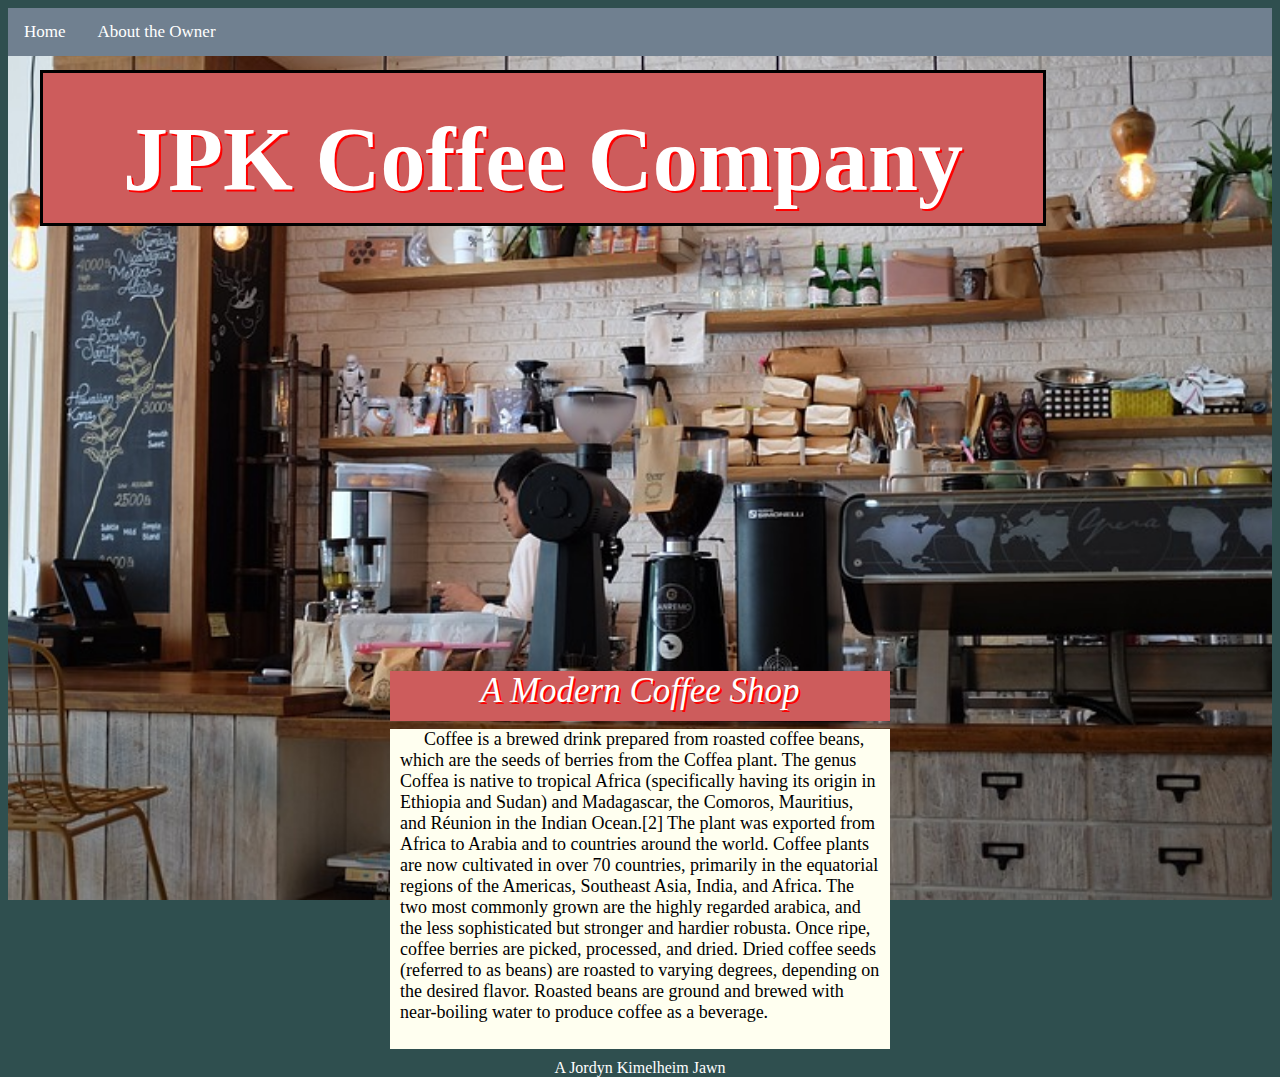
<file: index.html>
<!DOCTYPE html>
<html>
<head>
	<link rel="stylesheet" type="text/css" href= "index.css">
	<meta name="viewport" content="width=device-width, initial-scale=1.0">

	<title>JPK Coffee Company</title>
</head>
<body>


<div class="navbar" id="mynavbar">
  		<a href="index.html" class="active">Home</a>
  		<a href="about/index.html">About the Owner</a>
</div>
	


<div class = photo>
	<div class = "wrapper">
		<div id = 'header'>
		<h1> JPK Coffee Company</h1>
		</div>
	</div>
	<div class = 'wrapper2'>
		<div id = 'header2'>
			A Modern Coffee Shop 
		</div>
	<div class = 'wrapper3'>
	
		<div id = 'text'>
		<p> 	Coffee is a brewed drink prepared from roasted coffee beans, which are the seeds of berries from the Coffea plant. The genus Coffea is native to tropical Africa (specifically having its origin in Ethiopia and Sudan) and Madagascar, the Comoros, Mauritius, and Réunion in the Indian Ocean.[2] The plant was exported from Africa to Arabia and to countries around the world. Coffee plants are now cultivated in over 70 countries, primarily in the equatorial regions of the Americas, Southeast Asia, India, and Africa. The two most commonly grown are the highly regarded arabica, and the less sophisticated but stronger and hardier robusta. Once ripe, coffee berries are picked, processed, and dried. Dried coffee seeds (referred to as beans) are roasted to varying degrees, depending on the desired flavor. Roasted beans are ground and brewed with near-boiling water to produce coffee as a beverage.</p>

		</div>

	</div>
	<div class="endtext"> A Jordyn Kimelheim Jawn </div>
</div>




<div id = "modal">
	<div id = "close"> X
	</div>
	<div id = "thanks"> 
		<h2>Thanks!</h2>
		<p> We'll be in touch soon.</p>
	</div>
	<div id = "modaltext">
		Hey you! Do you like coffee? Sign up for our email list to learn more about JPK Coffee Company:
		<input type = text, id = "email">
		<input type = "submit", id='submit'>
	</div>
</div>




<script type="text/javascript" src ="index.js">
</script>

</body>
</html>
</file>
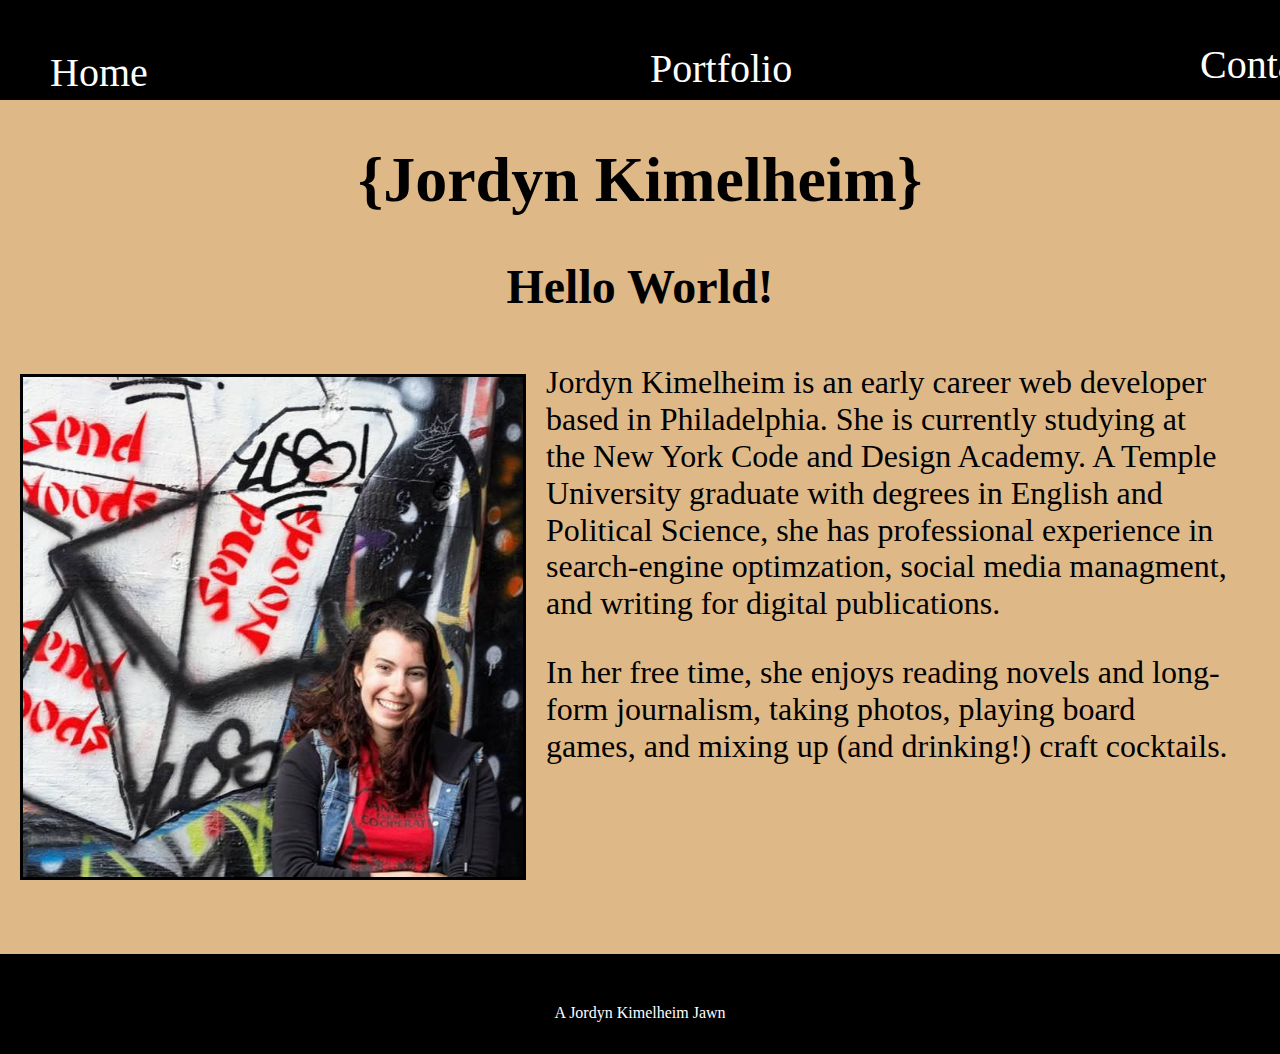
<file: about/index.html>
<!-- Hi Jeremy (or whoever is grading this)-->

<!DOCTYPE html>
<html>
<head>
	<title>My Website </title>
	<link rel="stylesheet" type="text/css" href="normalize.css">
	<link rel="stylesheet" type="text/css" href="index.css">
	 <meta name="viewport" content="width=device-width, initial-scale=1.0">
</head>

<body>

<div class="box">
	<div class="nav" id="link1">
 			<a href="index.htmL"> Home </a>
 	</div>
 	<div class= "nav" id ="link2">
 		<a href="portfolio.html"> Portfolio </a>
	</div>
	<div class = "nav" id="link3">
  		<a href= "contact.html"> Contact </a>
	</div>
</div>

<div class= "header">
	<header>
		<h1> {Jordyn Kimelheim}</h1>
		<h2> Hello World!</h2>
	</header>
</div>

<div class="photo"></div>

<div class="bio">
	<p>	Jordyn Kimelheim is an early career web developer based in Philadelphia. She is currently studying at the New York Code and Design Academy. A Temple University graduate with degrees in English and Political Science, she has professional experience in search-engine optimzation, social media managment, and writing for digital publications.</p>

	<p>	In her free time, she enjoys reading novels and long-form journalism, taking photos, playing board games, and mixing up (and drinking!) craft cocktails. </p>
</div>

<div class="footer">
<div class="endtext"> A Jordyn Kimelheim Jawn </div>
</div>

</body>

</html>
</file>
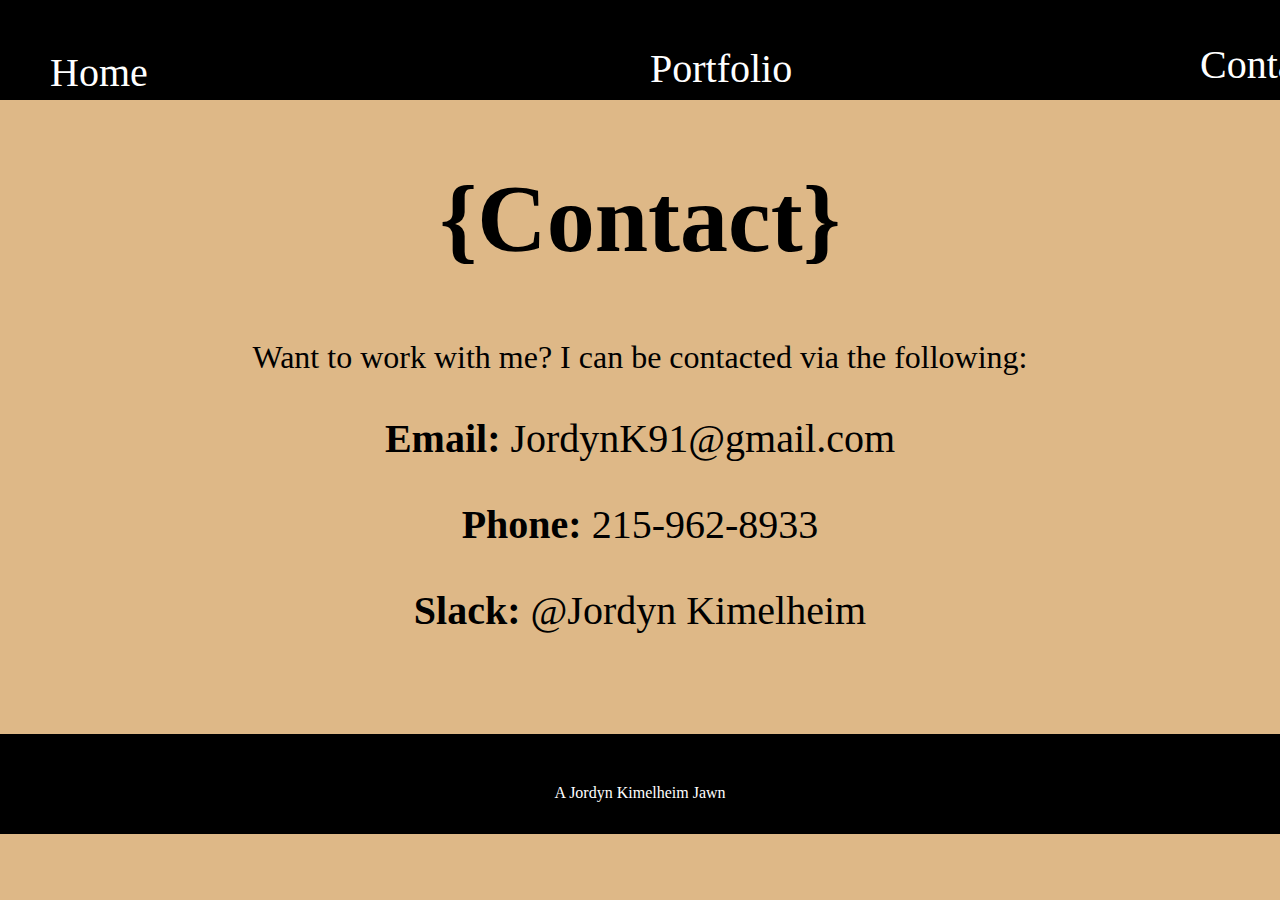
<file: about/contact.html>
<!DOCTYPE html>
<html>
<head>
	<link rel="stylesheet" type="text/css" href="normalize.css">
	<link rel="stylesheet" type="text/css" href="contact.css">
	<meta name="viewport" content="width=device-width, initial-scale=1.0">
	<title>Contact</title>

</head>

<body>

<div class="box">
	<div class="nav" id="link1">
 			<a href="index.htmL"> Home </a>
 	</div>
 	<div class= "nav" id ="link2">
 		<a href="portfolio.html"> Portfolio </a>
	</div>
	<div class = "nav" id="link3">
  		<a href= "contact.html"> Contact </a>
	</div>
</div>

<div class= "header">
	<header>
		<h1> {Contact}</h1>
	</header>

</div>

<div class = "text">
	<p> Want to work with me? I can be contacted via the following:</p>
</div>

<div class = "list">
	<p><strong>Email:</strong> JordynK91@gmail.com</p>
	<p><strong>Phone:</strong> 215-962-8933</p>
	<p> <strong>Slack:</strong> @Jordyn Kimelheim </p>
</div>

<div class="footer">
	<div class="endtext"> A Jordyn Kimelheim Jawn </div>
</div>


</body>
</html>
</file>
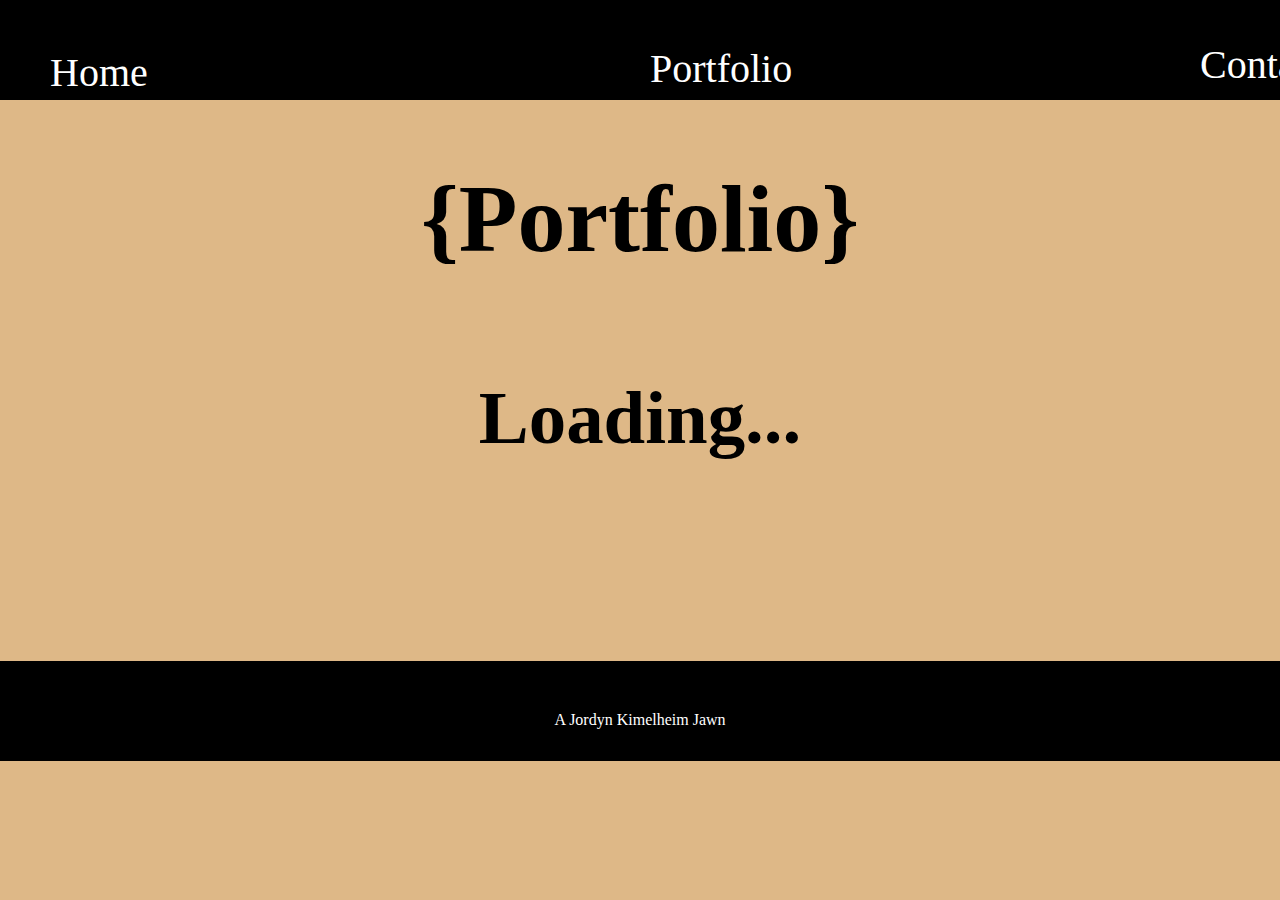
<file: about/portfolio.html>
<!DOCTYPE html>
<html>
<head>
	<link rel="stylesheet" type="text/css" href="normalize.css">
	<link rel="stylesheet" type="text/css" href="portfolio.css">
	<meta name="viewport" content="width=device-width, initial-scale=1.0">
	<title>Portfolio</title>

</head>

<body>

	<div class="box">
		<div class="nav" id="link1"> 
			<a href="index.htmL"> Home </a>
 		</div>
 		<div class= "nav" id ="link2">
 			<a href="portfolio.html"> Portfolio </a>
		</div>
		<div class = "nav" id="link3">
  			<a href= "contact.html"> Contact </a>
		</div>
	</div>
	
	<div class= "header">
		<header>
		<h1> {Portfolio}</h1>
		</header>
	</div>

	<div class = "text">
		<h3> Loading...</h3>
	</div>

<div class="footer">
	<div class="endtext"> A Jordyn Kimelheim Jawn 
	</div>
</div>

</body>
</html>
</file>
<file: index.css>
body {background-color: darkslategrey;
		}

.navbar {
    background-color: slategrey;
    overflow: hidden;
 }

 .navbar a {
    float: left;
    display: block;
    color: white;
    text-align: center;
    padding: 14px 16px;
    text-decoration: none;
    font-size: 17px;

 }

 .navbar a:hover {
    background-color: lightgrey;
    color: black;
 }


#modal {width: 500px;
		height: 250px;
		border: solid;
		display: none;
		margin: 0 auto;
		background-color: rosybrown;
    	position: fixed;
    	bottom: 40px;
    	left: 200px;
	}
		


#close {width: 20px;
		height: 20px;
		border: solid;
		background-color: grey;
	}


.wrapper {width: 1000px;
		height: 150px;
		border: solid;
		margin: auto;
		position: fixed;
		left: 40px;
		top: 70px;
    	background-color: indianred;
	}

#header {font-family: "garamond", serif;
		font-size: 45px;
		margin: 0px auto;
		text-align: center;
		position: relative;
		bottom: 25px;
		color: white;
		text-shadow: 2px 2px #ff0000
	}

.photo {
	background-image: url("coffeeshop.jpg");
	height: 1000px;
	background-attachment: fixed;
    background-position: center;
    background-repeat: no-repeat;
    background-size: cover;
	}

.wrapper2{width: 500px;
		height: 50px;
		background-color: indianred;
		margin: 0 auto;
		position: relative;
		top: 615px;
	}

#header2{
		font-size: 35px;
		margin: 0 auto;
		text-align: center;
		color: white;
		font-family: "garamond", serif;
		font-style: italic;
		text-shadow: 2px 2px #ff0000
	}

.wrapper3{
		width: 500px;
		height: 320px;
		background-color: ivory;
		margin: 0 auto;
	}

#text{font-size: 18px;
		margin: 10px;
		color: black;
		font-family: 'garamond', serif;
		text-indent: 5%;
	}

#modaltext {font-size: 30px;
			text-align: center;
			margin: 5px;
			font-family: 'garamond'serif;
	}

#submit {width: 80px;
		height: 20px;
	}

#thanks {display: none;
		font-size: 25px;
		font-family: 'garamond', serif;
		text-align: center;
	}


.endtext {color: white;
		text-align: center;
		position: relative;
		top: 10px;
}


@media all and (max-width: 992px) {
.navbar {
    background-color: slategrey;
    overflow: hidden;
 }

 .navbar a {
    float: left;
    display: block;
    color: white;
    text-align: center;
    padding: 14px 16px;
    text-decoration: none;
    font-size: 17px;

 }

 .navbar a:hover {
    background-color: lightgrey;
    color: black;
 }


#modal {width: 500px;
		height: 250px;
		border: solid;
		display: none;
		margin: 0 auto;
    	position: fixed;
    	bottom: 40px;
    	left: 200px;
	}
		


#close {width: 20px;
		height: 20px;
		border: solid;
		background-color: grey;
	}


.wrapper {width: 1000px;
		height: 150px;
		border: solid;
		margin: auto;
		position: fixed;
    	background-color: indianred;
	}

#header {font-family: "garamond", serif;
		font-size: 45px;
		margin: 0px auto;
		text-align: center;
		position: relative;
		bottom: 25px;
		color: white;
	}

.photo {
	background-image: url("coffeeshop.jpg");
	height: 1000px;
	background-attachment: fixed;
    background-position: center;
    background-repeat: no-repeat;
    background-size: cover;
	}

.wrapper2{width: 500px;
		height: 50px;
		background-color: indianred;
		margin: 0 auto;
		position: relative;
		top: 615px;
	}

#header2{
		font-size: 35px;
		margin: 0 auto;
		text-align: center;
		color: white;
		font-family: "garamond", serif;
		font-style: italic;
	}

.wrapper3{
		width: 500px;
		height: 320px;
		background-color: ivory;
		margin: 0 auto;
	}

#text{font-size: 18px;
		margin: 0px auto;
		color: black;
		font-family: 'garamond', serif;
	}

#modaltext {font-size: 30px;
			text-align: center;
			margin: 5px;
			font-family: 'garamond'serif;
	}

#submit {width: 80px;
		height: 20px;
	}

#thanks {display: none;
		font-size: 25px;
		font-family: 'garamond', serif;
		text-align: center;
	}

}



@media all and (min-width: 481px) and (max-width: 768px){
	.navbar {
    background-color: slategrey;
    overflow: hidden;
 }

 .navbar a {
    float: left;
    display: block;
    color: white;
    text-align: center;
    padding: 14px 16px;
    text-decoration: none;
    font-size: 17px;

 }

 .navbar a:hover {
    background-color: lightgrey;
    color: black;
 }


#modal {width: 250px;
		height: 250px;
		border: solid;
		display: none;
		margin: 0 auto;
    	position: fixed;
    	bottom: 40px;
    	left: 200px;
	}
		


#close {width: 20px;
		height: 20px;
		border: solid;
		background-color: grey;
	}


.wrapper {width: 650px;
		height: 250px;
		border: solid;
		margin: auto;
		position: fixed;
    	background-color: indianred;
	}

#header {font-family: "garamond", serif;
		font-size: 45px;
		margin: 0px auto;
		text-align: center;
		position: relative;
		bottom: 25px;
		color: white;
	}

.photo {
	background-image: url("coffeeshop.jpg");
	height: 1000px;
	background-attachment: fixed;
    background-position: center;
    background-repeat: no-repeat;
    background-size: cover;
	}

.wrapper2{width: 500px;
		height: 50px;
		background-color: indianred;
		margin: 0 auto;
		position: relative;
		top: 615px;
	}

#header2{
		font-size: 35px;
		margin: 0 auto;
		text-align: center;
		color: white;
		font-family: "garamond", serif;
		font-style: italic;
	}

.wrapper3{
		width: 500px;
		height: 320px;
		background-color: ivory;
		margin: 0 auto;
	}

#text{font-size: 18px;
		margin: 0px auto;
		color: black;
		font-family: 'garamond', serif;
	}

#modaltext {font-size: 25px;
			text-align: center;
			margin: 5px;
			font-family: 'garamond'serif;
	}

#submit {width: 80px;
		height: 20px;
	}

#thanks {display: none;
		font-size: 25px;
		font-family: 'garamond', serif;
		text-align: center;
	}

}

@media all and (max-width: 480px) {
	.navbar {
    background-color: slategrey;
    overflow: hidden;
 }

 .navbar a {
    float: left;
    display: block;
    color: white;
    text-align: center;
    padding: 14px 16px;
    text-decoration: none;
    font-size: 17px;

 }

 .navbar a:hover {
    background-color: lightgrey;
    color: black;
 }


#modal {width: 250px;
		height: 250px;
		border: solid;
		display: none;
		margin: 0 auto;
		background-color: rosybrown;
    	position: fixed;
    	bottom: 40px;
    	left: 50px;
	}
		

#close {width: 20px;
		height: 20px;
		border: solid;
		background-color: grey;
	}


.wrapper {width: 0px;
		height: 0px;
		margin: auto;
		border-style: solid;
		position: static;
	}

#header {font-family: "garamond", serif;
		font-size: 40px;
		margin: 0px auto;
		text-align: center;
		position: relative;
		bottom: 25px;
		right: 150px;
		color: white;
		text-shadow: 2px 2px #ff0000
	}

.photo {
	background-image: url("coffeeshop.jpg");
	height: 800px;
	background-attachment: fixed;
    background-position: center;
    background-repeat: no-repeat;
    background-size: cover;
	}

.wrapper2{width: 250px;
		height: 40px;
		background-color: indianred;
		left: 40px;
		position: relative;
		top: 400px;

		
	}

#header2{
		font-size: 25px;
		margin: 0 auto;
		text-align: center;
		color: white;
		font-family: "garamond", serif;
		font-style: italic;
	}

.wrapper3{
		width: 350px;
		height: 300px;
		text-align: center;
		background-color: indianred;
		margin-top: 30px;
		position: relative;
		right:90px;
	}
		

#text{font-size: 15px;
		margin: 5px auto;
		color: black;
		font-family: 'garamond', serif;

	}

#modaltext {font-size: 20px;
			text-align: center;
			margin: 5px;
			font-family: 'garamond'serif;
	}

#submit {width: 80px;
		height: 20px;
	}

#thanks {display: none;
		font-size: 25px;
		font-family: 'garamond', serif;
		text-align: center;
	}


}
</file>
<file: about/index.css>
body {font-family: georgia, serif;
	background-color: #DEB887;}

.header {position: relative;
		text-align: center;
		font-size: 200%;
		}

.box {width: 100%;
		height: 100px;
		background-color: black;
		margin: 0;
		padding: 0;
	}

.bio {text-align: left;
	font-size: 200%;
	font-kerning: 80%;
	margin-right:50px;
	margin-left: 50px;
	position: relative;
	top: 10px;
	}
				
.nav a {text-decoration: none;
		font-size: 40px;
		color: white;
		}
 
 .nav a:hover {color: blue;}

#link1 a {position: relative;
		top: 50px;
		left: 50px;
		}

#link2 a {position: relative;
		left: 650px;
		}

 #link3 a {position:relative;
 		left: 1200px;
 		bottom:50px;
 		}

.photo {background-image:url('photo.jpg');
		width: 500px;
		height: 500px;
		margin: 20px;
		border: solid;
		background-size: 100% 100%;
		float: left;
		}

.footer {
	width: 100%;
	height: 100px;
	background-color: black;
	margin-top: 200px;
}

.endtext {color: white;
		text-align: center;
		position: relative;
		top: 50px;}

@media all and (max-width: 992px) {

.header {position: relative;
		text-align: center;
		font-size: 200%;
}

.box {width: 100%;
		height: 100px;
		background-color: black;
		margin: 0;
		padding: 0;
}

.bio{text-align: left;
	font-size: 200%;
	font-kerning: 80%;
	margin-right:50px;
	margin-left: 50px;
	position: relative;
	top: 10px;
	}
				
.nav a {text-decoration: none;
		font-size: 40px;
		color: white;
		}
 
 .nav a:hover {color: blue;
 		}

#link1 a {position: relative;
		top: 50px;
		left: 50px;
		}

#link2 a {position: relative;
		left: 400px;
		}

 #link3 a {position:relative;
 		left: 800px;
 		bottom:50px;
 		}


.photo {background-image:url('photo.jpg');
		width: 500px;
		height: 500px;
		margin: 20px;
		border: solid;
		background-size: 100% 100%;
		float: left;
		}

}


@media all and (max-width: 480px) {

.header {
		text-align: center;
		font-size: 120%;
		position: relative;
		margin-top: 35px;
	}


.bio {text-align: center;
	font-size: 100%;
	font-kerning: 80%;
	margin-right:10px;
	margin-left: 10px;
	float: right;
	}

.box {width: 100%;
		height: 100px;
		background-color: black;
		margin: 0;
		padding: 0;}

.nav a {text-decoration: none;
		font-size: 30px;
		color: white;
		margin: 5px;
		}

 .nav a:hover {color: blue;}

#link1 a {position: relative;
		top: 49px;
		left: 20px;
		margin-right: 20%;
		}

#link2 a {position: relative;
		left: 180px;
		top: 15px;
		}

 #link3 a {position:relative;
 		left: 350px;
 		bottom:20px;
 		margin-right: 20px;
 		}

.photo {background-image:url('photo.jpg');
		width: 250px;
		height: 250px;
		border: solid;
		background-size: 100% 100%;
		margin: 0 auto;
		position: relative;
		left: 100px;
		right: 100px;
		}
.footer {
	width: 100%;
	height: 100px;
	background-color: black;
	margin-top: 500px;
}

.endtext {color: white;
		text-align: center;
		position: relative;
		top: 50px;}

}

@media all and (min-width: 481px) and (max-width: 768px){

.header {position: relative;
		text-align: center;
		font-size: 120%;
		top: 40px;
		bottom: 50px;
		}

.bio {text-align: center;
	font-size: 100%;
	font-kerning: 80%;
	margin-right:10px;
	margin-left: 10px;
	float: right;
	}

.nav { 	width: 30px;
		height: 50px;
		font-size:100%;
	}

#link1 a {position: relative;
		top: 50px;
		left: 20px;
		margin-left: 30px;
		}

#link2 a {position: relative;
		left: 280px;
		}

 #link3 a {position:relative;
 		left: 550px;
 		bottom: 50px;
 		}


.photo {background-image:url('photo.jpg');
		width: 250px;
		height: 250px;
		border: solid;
		background-size: 100% 100%;
		top-margin: 60px;
		position: relative;
		left: 230px;
		right: 100px;
		top: 20px;
		}

.box {width: 100%;
		height: 110px;
		background-color: black;
		margin: 0;
		}

.footer {
	width: 100%;
	height: 100px;
	background-color: black;
	margin-top: 550px;
}

.endtext {color: white;
		text-align: center;
		position: relative;
		top: 50px;}

}
</file>
<file: about/contact.css>
body {font-family: georgia, serif;
	background-color: #DEB887;}

.header {position: relative;
		text-align: center;
		font-size: 300%;
		}

.text{text-align: center;
	font-size: 200%;
	font-kerning: 80%;
	}

.list {text-align: center;
		font-size:40px;
	}



.box {width: 100%;
		height: 100px;
		background-color: black;
		margin: 0;
		padding: 0;
	}

.nav a {text-decoration: none;
		font-size: 40px;
		color: white;
		}
 
 .nav a:hover {color: blue;}

#link1 a {position: relative;
		top: 50px;
		left: 50px;
		}

#link2 a {position: relative;
		left: 650px;
		}

 #link3 a {position:relative;
 		left: 1200px;
 		bottom:50px;
 		}

 .footer {
	width: 100%;
	height: 100px;
	background-color: black;
	margin-top: 100px;
}

.endtext {color: white;
		text-align: center;
		position: relative;
		top: 50px;}

@media all and (max-width: 992px) {

.header {position: relative;
		text-align: center;
		font-size: 300%;
		}

.text{text-align: center;
	font-size: 200%;
	font-kerning: 80%;
	}

.list {text-align: center;
		font-size:40px;
	}

.box {width: 100%;
		height: 100px;
		background-color: black;
		margin: 0;
		padding: 0;
}

.nav a {text-decoration: none;
		font-size: 40px;
		color: white;
		}
 
 .nav a:hover {color: blue;
 		}

#link1 a {position: relative;
		top: 50px;
		left: 50px;
		}

#link2 a {position: relative;
		left: 400px;
		}

 #link3 a {position:relative;
 		left: 800px;
 		bottom:50px;
 		}


@media all and (max-width: 480px) {

.header {position:relative;
		text-align:center;
		margin-left:20px;
		font-size: 100%;
}

.text{text-align: center;
	font-size: 200%;
	font-kerning: 80%;
	}

.box {width: 100%;
		height: 100px;
		background-color: black;
		margin: 0;
		padding: 0;}

.list {text-align: center;
		font-size:30px;
	}

.nav a {text-decoration: none;
		font-size: 30px;
		color: white;
		margin: 5px;
		}

 .nav a:hover {color: blue;}

#link1 a {position: relative;
		top: 49px;
		left: 20px;
		margin-right: 20%;
		}

#link2 a {position: relative;
		left: 180px;
		top: 15px;
		}

 #link3 a {position:relative;
 		left: 350px;
 		bottom:20px;
 		margin-right: 20px;
 		}

.footer {
	width: 100%;
	height: 100px;
	background-color: black;
	margin-top: 200px;
}

.endtext {color: white;
		text-align: center;
		position: relative;
		top: 50px;}


}

@media all and (min-width: 481px) and (max-width: 768px)

{

.header {position:relative;
		text-align:center;
		margin-left:20px;
		font-size: 180%;
		}

.text{text-align: center;
	font-size: 160%;
	font-kerning: 80%;
	}

.list {text-align: center;
		font-size:30px;
	}

.box {width: 100%;
		height: 110px;
		background-color: black;
		margin: 0;
		}

.nav { 	width: 30px;
		height: 50px;
		font-size:100%;
	}

.nav a:hover {color: blue;}


#link1 a {position: relative;
		top: 50px;
		left: 20px;
		margin-left: 30px;
		}

#link2 a {position: relative;
		left: 280px;
		}

 #link3 a {position:relative;
 		left: 550px;
 		bottom: 50px;
 		}

.footer {
	width: 100%;
	height: 100px;
	background-color: black;
	margin-top: 200px;
}

.endtext {color: white;
		text-align: center;
		position: relative;
		top: 50px;}

}
</file>
<file: about/portfolio.css>
body {font-family: georgia, serif;
	background-color: #DEB887;}

.header {position: relative;
		text-align: center;
		font-size: 300%;
		margin-bottom: 100px;
		}

.text{text-align: center;
	font-size: 400%;
	font-kerning: 80%;
	margin-top: 80px;
	animation:pulse 3s infinite;
	}


@keyframes pulse {
	0% {transform: scale(.5);}
	100% {transform: scale(1);}
}


.box {width: 100%;
		height: 100px;
		background-color: black;
		margin: 0;
		padding: 0;
	}

.nav a {text-decoration: none;
		font-size: 40px;
		color: white;
		}
 
 .nav a:hover {color: blue;}

#link1 a {position: relative;
		top: 50px;
		left: 50px;
		}

#link2 a {position: relative;
		left: 650px;
		}

 #link3 a {position:relative;
 		left: 1200px;
 		bottom:50px;
 		}

.footer {
	width: 100%;
	height: 100px;
	background-color: black;
	margin-top: 200px;
}

.endtext {color: white;
		text-align: center;
		position: relative;
		top: 50px;}

@media all and (max-width: 992px) {

.header {position: relative;
		text-align: center;
		font-size: 250%;
}

.box {width: 100%;
		height: 100px;
		background-color: black;
		margin: 0;
		padding: 0;
}

.header {position: relative;
		text-align: center;
		font-size: 300%;
		}

.text{text-align: center;
	font-size: 400%;
	font-kerning: 80%;
	}

.nav a {text-decoration: none;
		font-size: 40px;
		color: white;
		}
 
 .nav a:hover {color: blue;
 		}

#link1 a {position: relative;
		top: 50px;
		left: 50px;
		}

#link2 a {position: relative;
		left: 400px;
		}

 #link3 a {position:relative;
 		left: 800px;
 		bottom:50px;
 		}
}


@media all and (max-width: 480px) {

.header {position:relative;
		text-align:center;
		margin-left:20px;
		font-size: 100%;
	}

.text{text-align: center;
	font-size: 200%;
	font-kerning: 80%;
	}

.box {width: 100%;
		height: 100px;
		background-color: black;
		margin: 0;
		padding: 0;}

.nav a {text-decoration: none;
		font-size: 30px;
		color: white;
		margin: 5px;
		}

 .nav a:hover {color: blue;}

#link1 a {position: relative;
		top: 49px;
		left: 20px;
		margin-right: 20%;
		}

#link2 a {position: relative;
		left: 180px;
		top: 15px;
		}

 #link3 a {position:relative;
 		left: 350px;
 		bottom:20px;
 		margin-right: 20px;
 		}

.footer {
	width: 100%;
	height: 150px;
	background-color: black;
	margin-top: 300px;
	}

.endtext {color: white;
		text-align: center;
		position: relative;
		top: 50px;
		}

}

@media all and (min-width: 481px) and (max-width: 768px)

{

.header {position:relative;
		text-align:center;
		margin-left:20px;
		font-size: 150%;
		}

.text{text-align: center;
	font-size: 200%;
	font-kerning: 80%;
	}

.nav { 	width: 30px;
		height: 50px;
		font-size:100%;
	}

#link1 a {position: relative;
		top: 50px;
		left: 20px;
		margin-left: 30px;
		}

#link2 a {position: relative;
		left: 310px;
		}

 #link3 a {position:relative;
 		left: 550px;
 		bottom: 50px;
 		}

.box {width: 100%;
		height: 110px;
		background-color: black;
		margin: 0;
		}

.footer {
	width: 100%;
	height: 100px;
	background-color: black;
	margin-top: 300px;
}

.endtext {color: white;
		text-align: center;
		position: relative;
		top: 50px;}

}
</file>
